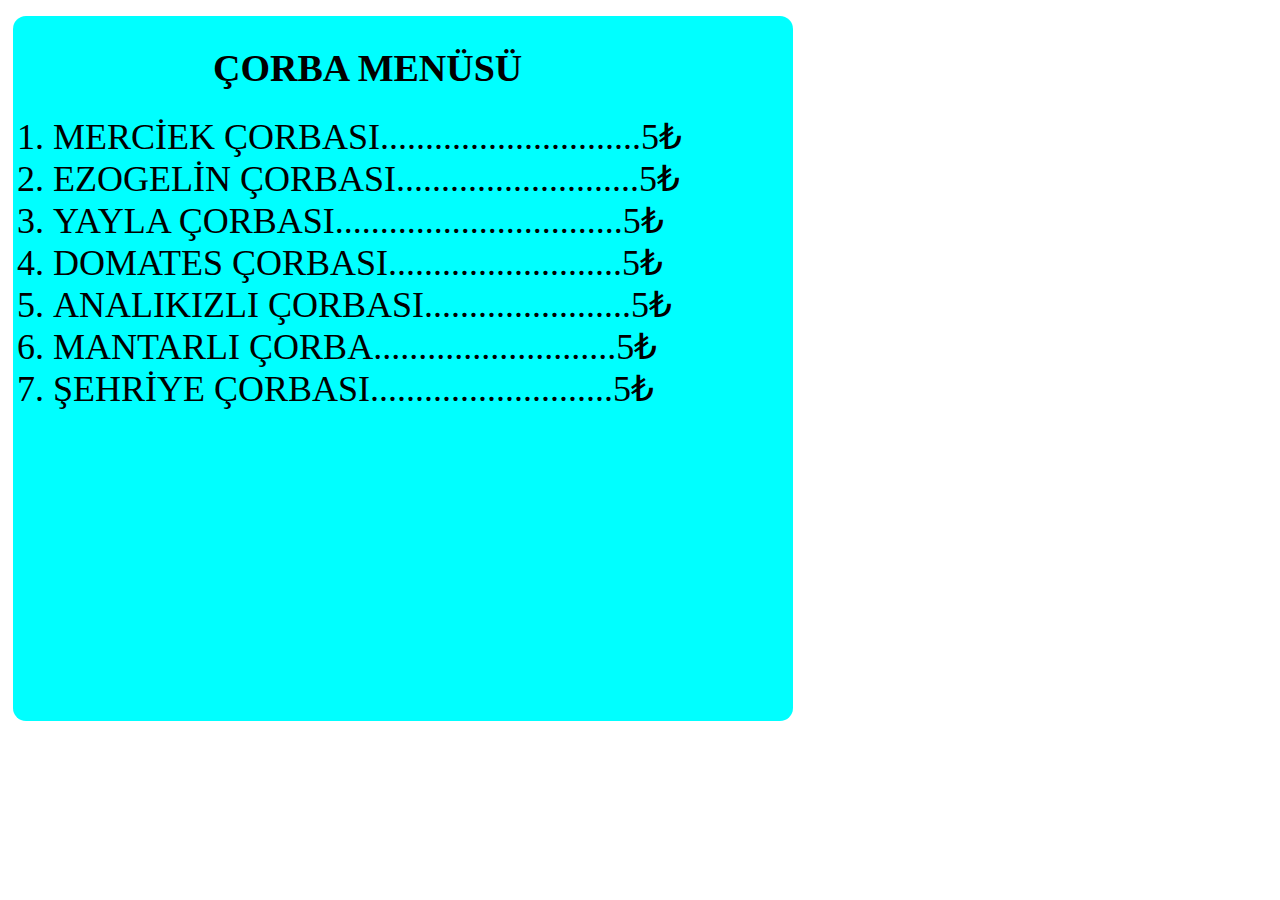
<file: corbalar.html>
<!DOCTYPE html PUBLIC "-//W3C//DTD XHTML 1.0 Transitional//EN" "http://www.w3.org/TR/xhtml1/DTD/xhtml1-transitional.dtd">
<html xmlns="http://www.w3.org/1999/xhtml">
<head>
<meta http-equiv="Content-Type" content="text/html; charset=utf-8" />
<title>Başlıksız Belge</title>
<link href="corbalar.css" rel="stylesheet" type="text/css" />
</head>

<body>
<div id="icerik">
  <blockquote>
    <blockquote>
      <blockquote>
        <blockquote>
          <blockquote>
            <h1>ÇORBA MENÜSÜ</h1>
          </blockquote>
        </blockquote>
      </blockquote>
    </blockquote>
  </blockquote>
  <ol>
    <li>MERCİEK ÇORBASI.............................5₺</li>
    <li>EZOGELİN ÇORBASI...........................5₺</li>
    <li>YAYLA ÇORBASI................................5₺</li>
    <li>DOMATES ÇORBASI..........................5₺</li>
    <li>ANALIKIZLI ÇORBASI.......................5₺</li>
    <li>MANTARLI ÇORBA...........................5₺</li>
    <li>ŞEHRİYE ÇORBASI...........................5₺</li>
  </ol>
</div>
<p>&nbsp;</p>
</body>
</html>
</file>
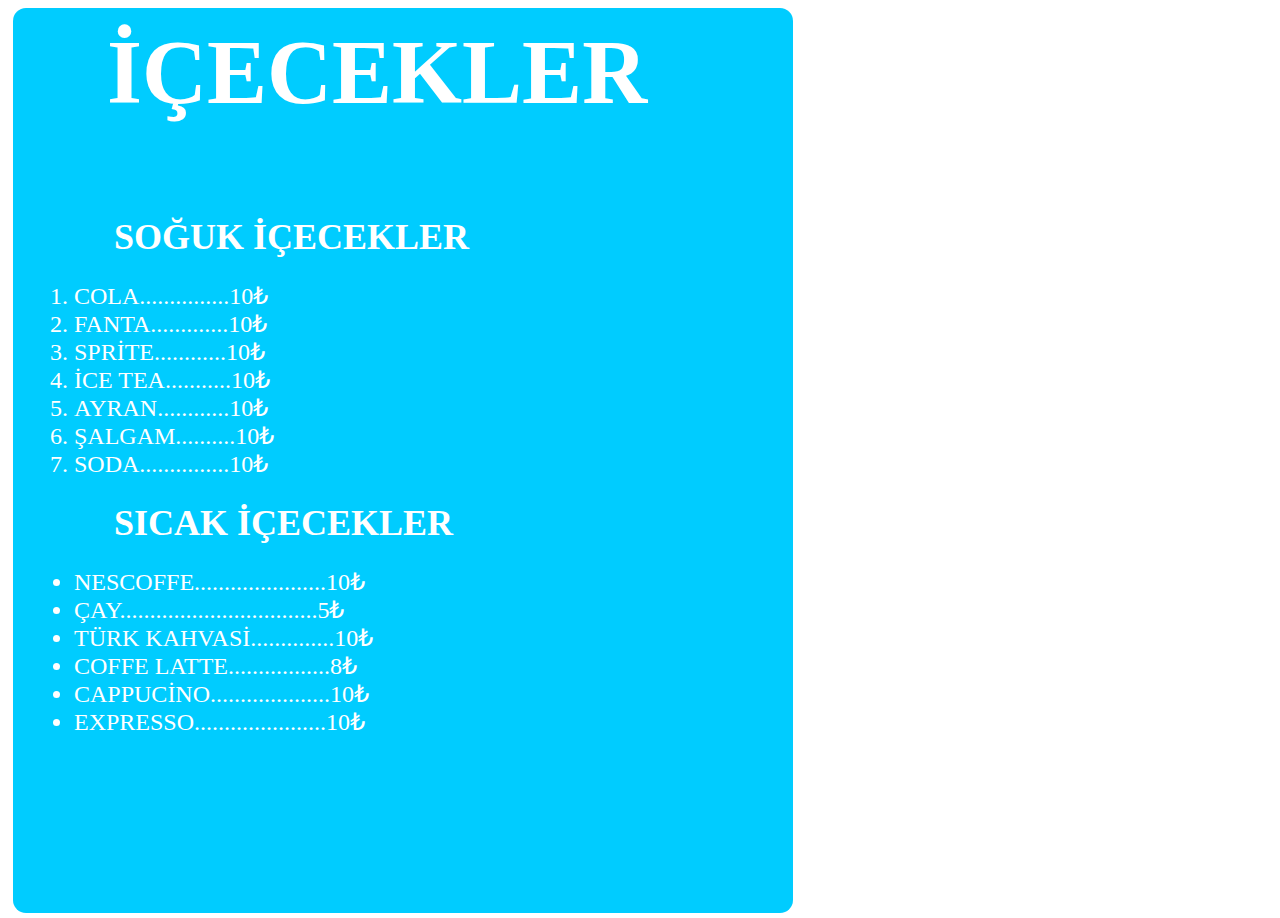
<file: icecekler.html>
<!DOCTYPE html PUBLIC "-//W3C//DTD XHTML 1.0 Transitional//EN" "http://www.w3.org/TR/xhtml1/DTD/xhtml1-transitional.dtd">
<html xmlns="http://www.w3.org/1999/xhtml">
<head>
<meta http-equiv="Content-Type" content="text/html; charset=utf-8" />
<title>Başlıksız Belge</title>
<link href="icecekler.css" rel="stylesheet" type="text/css" />
<style type="text/css">
#apDiv1 {
	position: absolute;
	left: 107px;
	top: 21px;
	width: 463px;
	height: 135px;
	z-index: 1;
	font-family: "Curlz MT";
	font-size: 90px;
	font-style: normal;
	font-weight: 800;
	color: #FFF;
}
#apDiv2 {
	position: absolute;
	left: 34px;
	top: 192px;
	width: 621px;
	height: 636px;
	z-index: 2;
	color: #FFF;
}
#apDiv2 ol li {
	font-family: "Arial Black";
	font-size: 24px;
	color: #FFF;
}
</style>
</head>

<body>
<div id="apDiv1">İÇECEKLER</div>
<div id="apDiv2">
  <blockquote>
    <blockquote>
      <h1>SOĞUK İÇECEKLER</h1>
    </blockquote>
  </blockquote>
  <ol>
    <li>COLA...............10₺</li>
    <li>FANTA.............10₺</li>
    <li>SPRİTE............10₺</li>
    <li>İCE TEA...........10₺</li>
    <li>AYRAN............10₺</li>
    <li>ŞALGAM..........10₺</li>
    <li>SODA...............10₺
      <blockquote>
        <h1>SICAK İÇECEKLER</h1>
      </blockquote>
    </li>
  </ol>
  <ul>
    <li>NESCOFFE......................10₺</li>
    <li>ÇAY.................................5₺</li>
    <li>TÜRK KAHVASİ..............10₺</li>
    <li>COFFE LATTE.................8₺</li>
    <li>CAPPUCİNO....................10₺</li>
    <li>EXPRESSO......................10₺</li>
  </ul>
</div>
<div id="icerik">
</div>
</body>
</html>
</file>
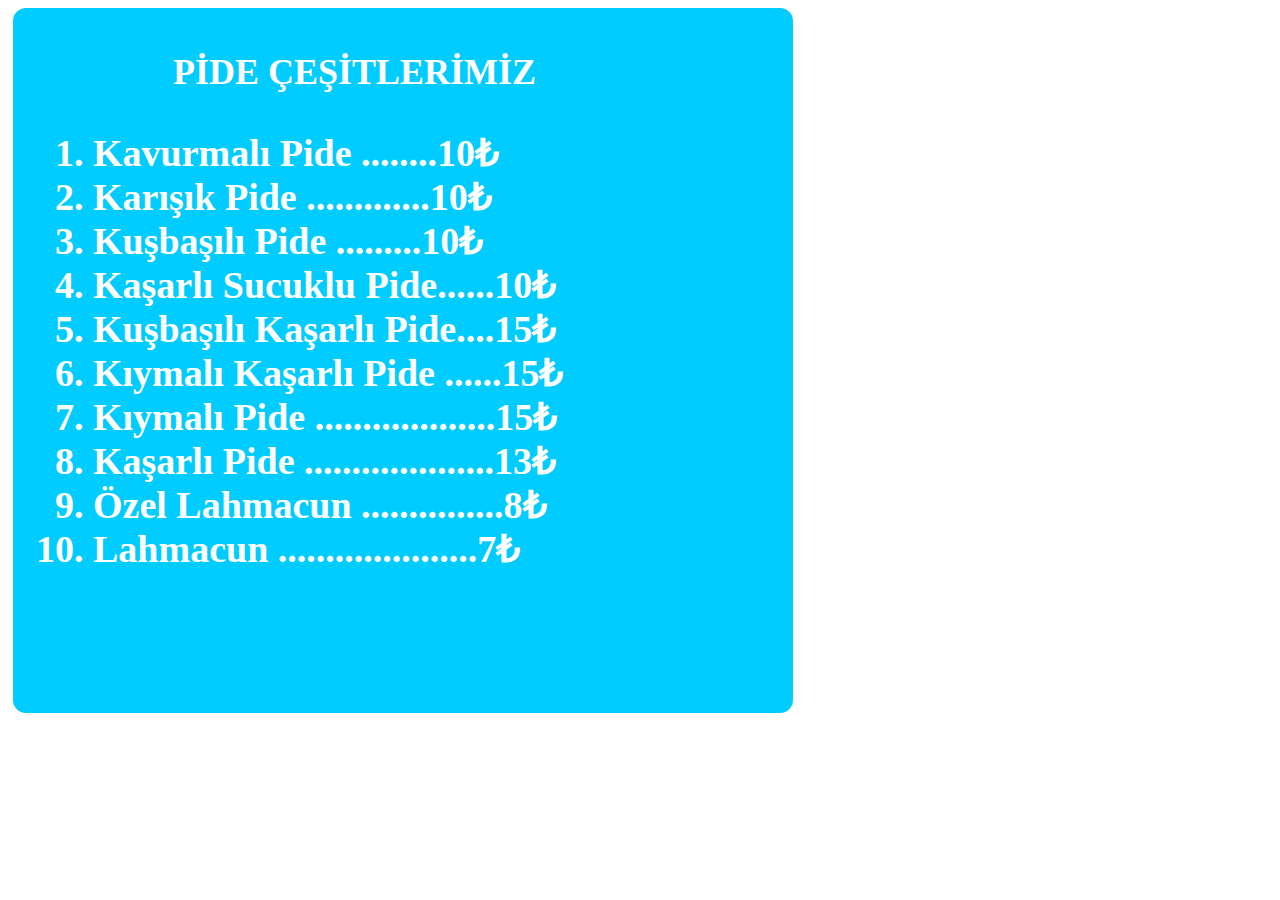
<file: pideler.html>
<!DOCTYPE html PUBLIC "-//W3C//DTD XHTML 1.0 Transitional//EN" "http://www.w3.org/TR/xhtml1/DTD/xhtml1-transitional.dtd">
<html xmlns="http://www.w3.org/1999/xhtml">
<head>
<meta http-equiv="Content-Type" content="text/html; charset=utf-8" />
<title>Başlıksız Belge</title>
<link href="pideler.css" rel="stylesheet" type="text/css" />
</head>

<body>
<div id="icerik">
<ul>
  <blockquote>
    <blockquote>
      <blockquote>
        <h1>PİDE ÇEŞİTLERİMİZ</h1>
      </blockquote>
    </blockquote>
    </blockquote>
  <ol>
    <li>
      Kavurmalı Pide
    ........10₺</li>
    <li>
      Karışık Pide
    .............10₺</li>
    <li>
      Kuşbaşılı Pide
    .........10₺</li>
    <li>
      Kaşarlı Sucuklu Pide......10₺</li>
    <li>
      Kuşbaşılı Kaşarlı Pide....15₺</li>
    <li>
      Kıymalı Kaşarlı Pide
    ......15₺</li>
    <li>
      Kıymalı Pide
    ...................15₺</li>
    <li>
      Kaşarlı Pide
    ....................13₺</li>
    <li>
      Özel Lahmacun
    ...............8₺</li>
    <li>
      Lahmacun
    .....................7₺</li>
  </ol>
  </ul>
</div>
</body>
</html>
</file>
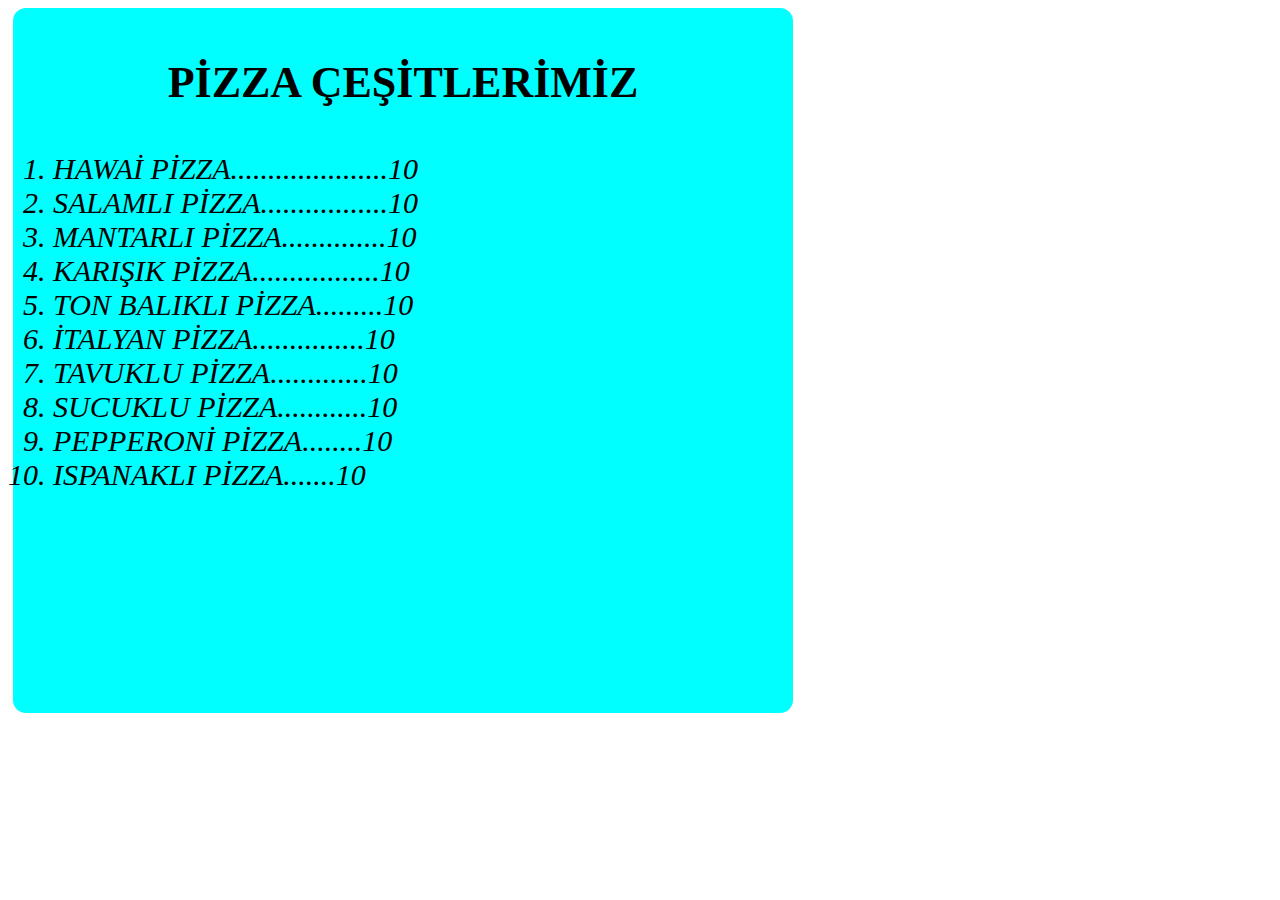
<file: pizza.html>
<!DOCTYPE html PUBLIC "-//W3C//DTD XHTML 1.0 Transitional//EN" "http://www.w3.org/TR/xhtml1/DTD/xhtml1-transitional.dtd">
<html xmlns="http://www.w3.org/1999/xhtml">
<head>
<meta http-equiv="Content-Type" content="text/html; charset=utf-8" />
<title>Başlıksız Belge</title>
<link href="pizza.css" rel="stylesheet" type="text/css" />
</head>

<body>
<div id="icerik">
  <p>PİZZA ÇEŞİTLERİMİZ</p>
  <ol>
    <li>HAWAİ PİZZA.....................10</li>
    <li>SALAMLI PİZZA.................10</li>
    <li>MANTARLI PİZZA..............10</li>
    <li>KARIŞIK PİZZA.................10</li>
    <li>TON BALIKLI PİZZA.........10</li>
    <li>İTALYAN PİZZA...............10</li>
    <li>TAVUKLU PİZZA.............10</li>
    <li>SUCUKLU PİZZA............10</li>
    <li>PEPPERONİ PİZZA........10</li>
    <li>ISPANAKLI PİZZA.......10</li>
  </ol>
</div>
</body>
</html>
</file>
<file: corbalar.css>
@charset "utf-8";
body {
}
div {
	float: left;
	height: 700px;
	width: 780px;
	margin-bottom: 5px;
	margin-left: 5px;
	border-radius: 13px;
	padding-top: 5px;
	background-color: #0FF;
	font-size: 18px;
}
#icerik ol li {
	font-size: 36px;
}
blockquote h1 {
	font-size: 38px;
	font-family: "Arial Black";
}
</file>
<file: icecekler.css>
@charset "utf-8";
body {
}
#icerik {
	float: left;
	height: 900px;
	width: 780px;
	margin-bottom: 5px;
	margin-left: 5px;
	border-radius: 13px;
	padding-top: 5px;
	background-color: #0CF;
	font-family: "Arial Black";
}
#apDiv2 ul li {
	font-family: "Arial Black";
	font-size: 24px;
	color: #FFF;
}
h1 {
	font-family: "Arial Black";
	font-size: 36px;
	color: #FFF;
}
</file>
<file: pideler.css>
@charset "utf-8";
body {
}
#icerik {
	float: left;
	height: 700px;
	width: 780px;
	margin-bottom: 5px;
	margin-left: 5px;
	border-radius: 13px;
	padding-top: 5px;
	background-color: #0CF;
	font-family: "Arial Black";
}
#icerik ul {
	font-family: "Arial Black";
	font-size: 38px;
	font-weight: bolder;
	color: #FFF;
}
#icerik p {
	color: #FFF;
	font-size: 36px;
}
#icerik h1 {
	font-family: "Arial Black";
	font-size: 36px;
	font-style: normal;
	font-weight: bolder;
	color: #FFF;
}
</file>
<file: pizza.css>
@charset "utf-8";
body {
}
#icerik {
	float: left;
	height: 700px;
	width: 780px;
	margin-bottom: 5px;
	margin-left: 5px;
	border-radius: 13px;
	padding-top: 5px;
	background-color: #0FF;
	font-family: "Arial Black";
}
#icerik ol li {
	font-family: "Arial Black";
	font-size: 30px;
	font-style: italic;
}
#icerik p {
	font-size: 44px;
	font-family: "Curlz MT";
	text-align: center;
	font-weight: bolder;
}
</file>
